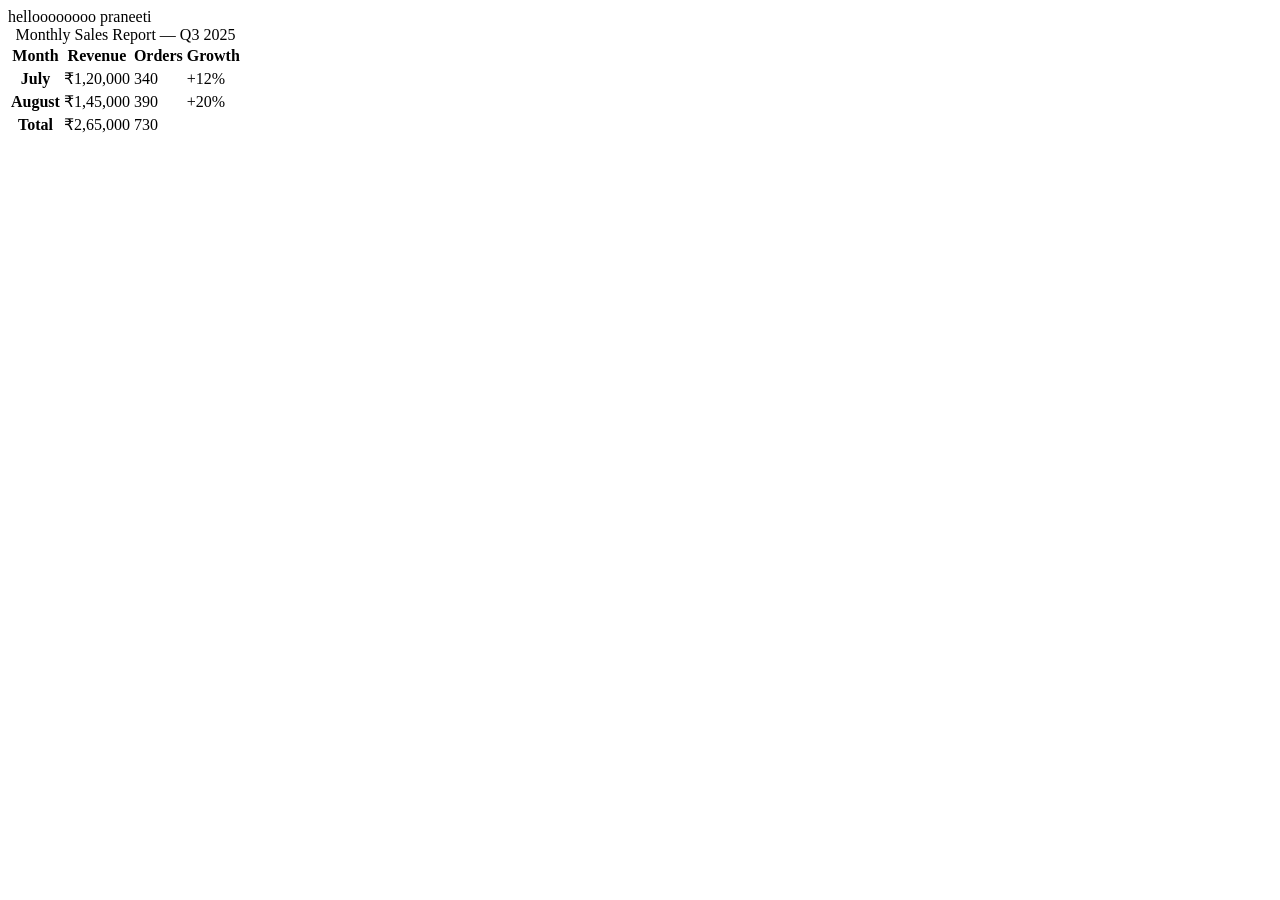
<file: index.html>
<!DOCTYPE html>
<html lang="en">
<head>
    <meta charset="UTF-8">
    <meta name="viewport" content="width=device-width, initial-scale=1.0">
    <title>Document</title>
</head>
<body>
helloooooooo praneeti 
<table>
  <caption>Monthly Sales Report — Q3 2025</caption>

  <thead>
    <tr>
      <th scope="col">Month</th>
      <th scope="col">Revenue</th>
      <th scope="col">Orders</th>
      <th scope="col">Growth</th>
    </tr>
  </thead>

  <tbody>
    <tr>
      <th scope="row">July</th>
      <td>₹1,20,000</td>
      <td>340</td>
      <td>+12%</td>
    </tr>
    <tr>
      <th scope="row">August</th>
      <td>₹1,45,000</td>
      <td>390</td>
      <td>+20%</td>
    </tr>
  </tbody>

  <tfoot>
    <tr>
      <th scope="row">Total</th>
      <td>₹2,65,000</td>
      <td>730</td>
      <td></td>
    </tr>
  </tfoot>
</table>
</body>
</html>
</file>
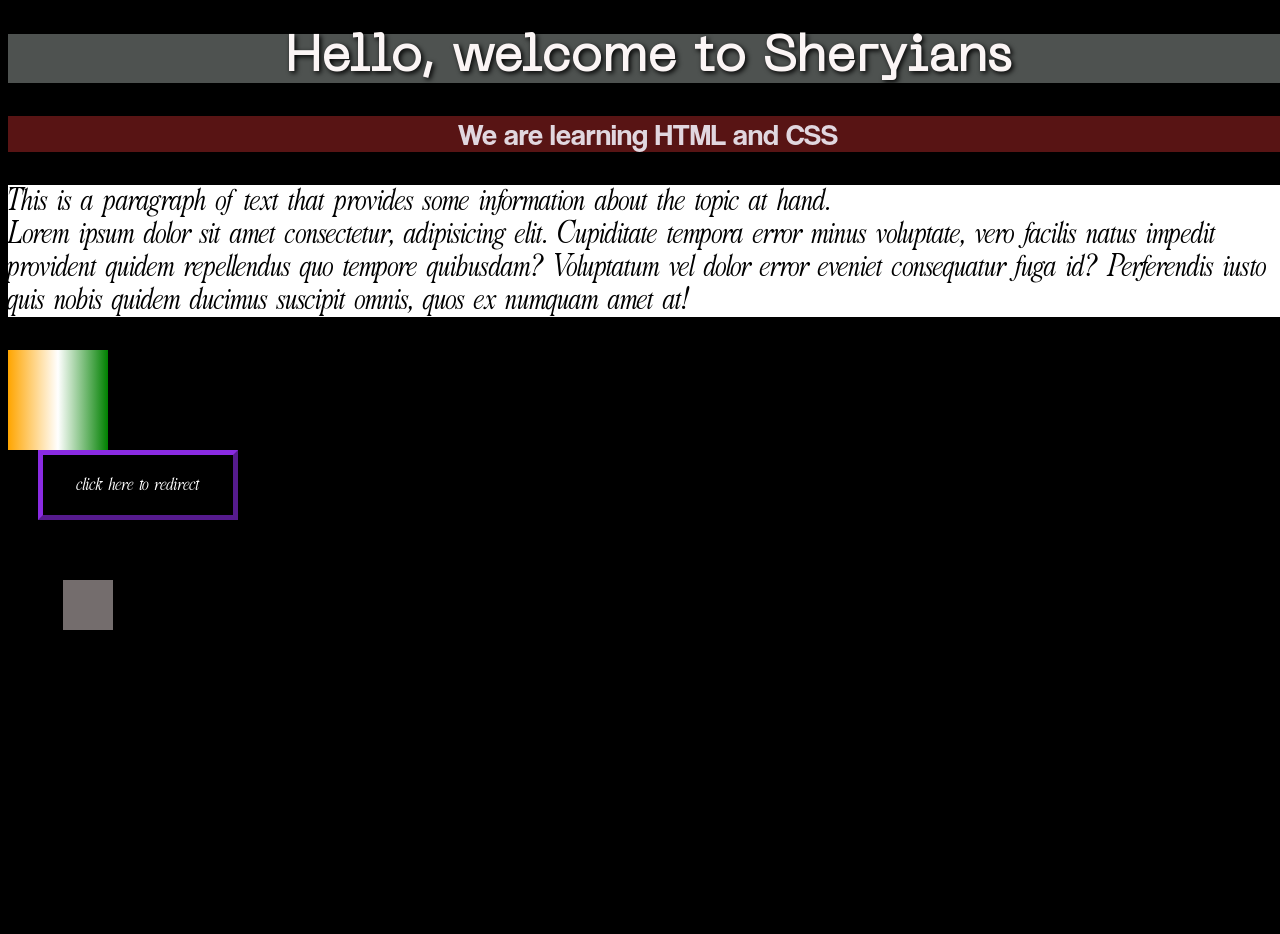
<file: 2.html>
<!DOCTYPE html>
<html lang="en">
<head>
    <meta charset="UTF-8">
    <meta name="viewport" content="width=device-width, initial-scale=1.0">
    <title>practice</title>
    <link rel="stylesheet" href="2.css">
</head>
<body>
    <h1>Hello, welcome to Sheryians</h1>
    <h2>We are learning HTML and CSS</h2>
    <p>This is a paragraph of text that provides some information about the topic at hand. <br>
    Lorem ipsum dolor sit amet consectetur, adipisicing elit. Cupiditate tempora error minus voluptate, vero facilis natus impedit provident quidem repellendus quo tempore quibusdam? Voluptatum vel dolor error eveniet consequatur fuga id? Perferendis iusto quis nobis quidem ducimus suscipit omnis, quos ex numquam amet at!</p>
  <div class="box77"></div>
  <h3>hello i am Praneeti</h3>
<button>click here to redirect</button>
</body>
<div id="box1">
  <div id="innerbox1"></div>
</div>
</html>
</file>
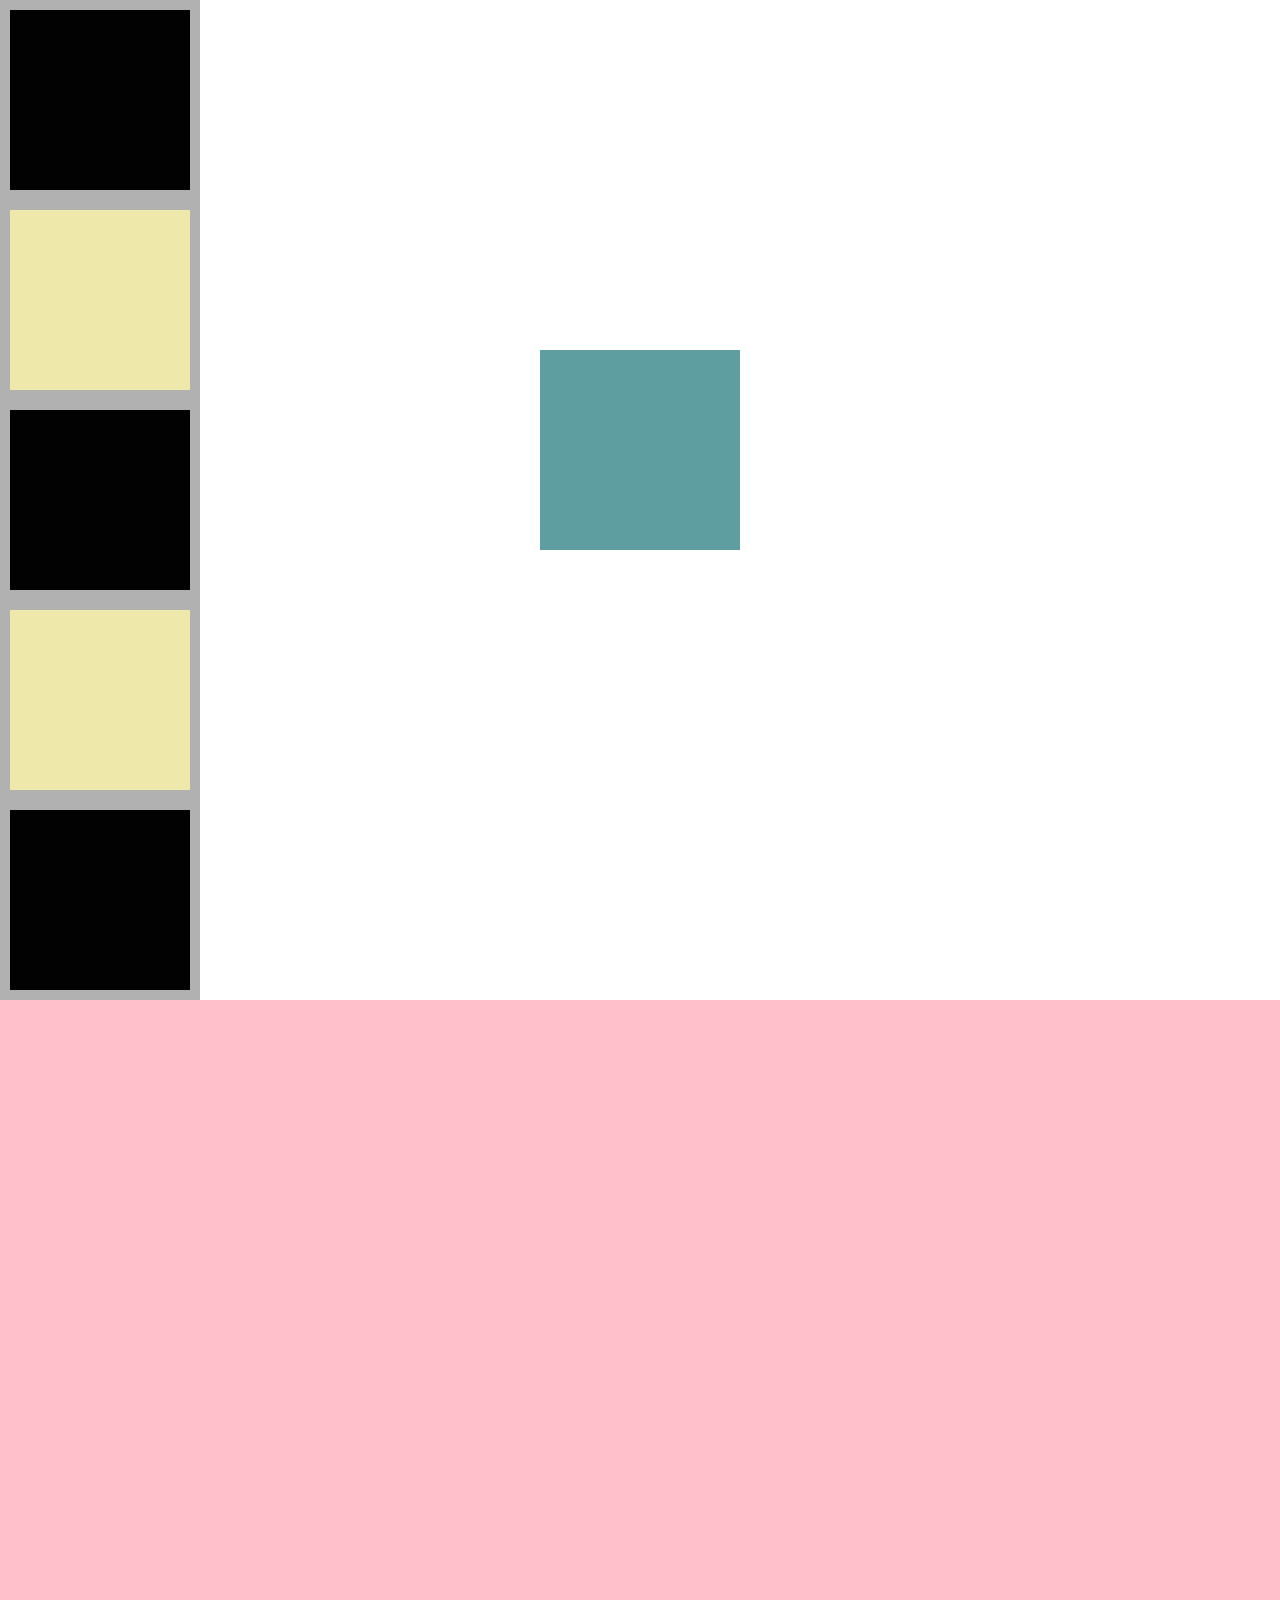
<file: 3.html>
<!DOCTYPE html>
<html lang="en">
<head>
    <meta charset="UTF-8">
    <meta name="viewport" content="width=device-width, initial-scale=1.0">
    <title>3</title>
    <link rel="stylesheet" href="3.css">
</head>
<body>
    <div class="box"></div>
    <div class="box"></div>
    <div class="box"></div>
    <div class="box"></div>
    <div class="box"></div>
    <div class="page">
        <div id="box"></div>
    </div>
    <div class="page"></div>
    <div class="page"></div>
    <div class="page"></div>
    <div class="page"></div>
    
</body>
</html>
</file>
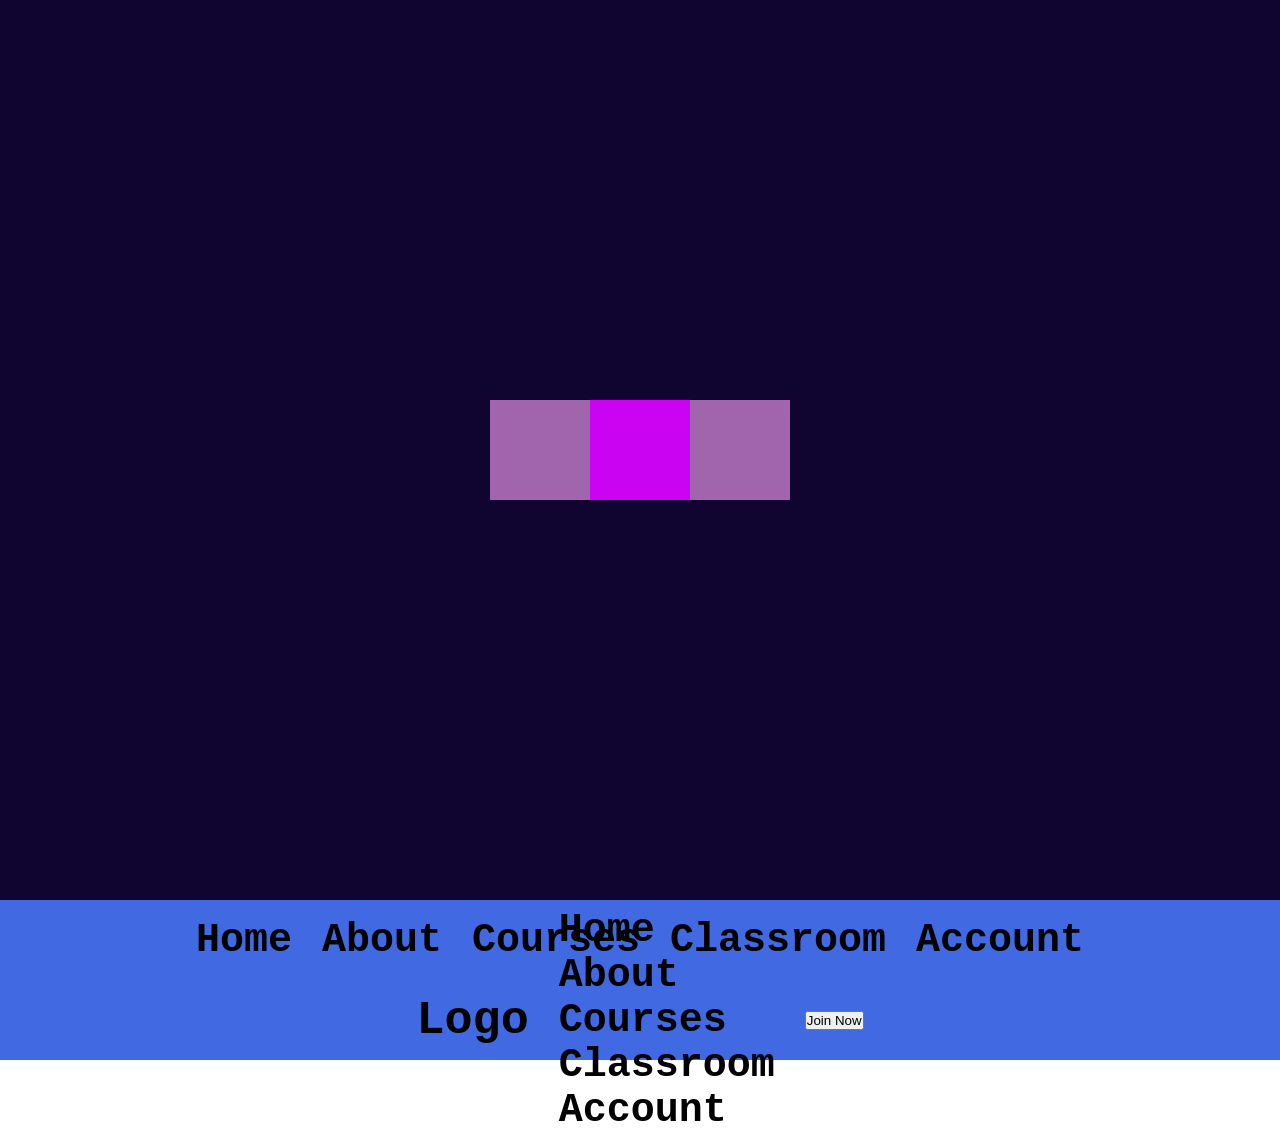
<file: 4.html>
<!DOCTYPE html>
<html lang="en">
<head>
    <meta charset="UTF-8">
    <meta name="viewport" content="width=device-width, initial-scale=1.0">
    <title>4</title>
    <link rel="stylesheet" href="4.css">
</head>
<body>
     <div class="parent">
       <div class="child1"></div>
       <div class="child2"></div>
       <div class="child3"></div>
    </div>
<div class="nav">
    <h4>Home</h4>
    <h4>About</h4>
    <h4>Courses</h4>
    <h4>Classroom</h4>
    <h4>Account</h4>
</div>
<div class="nav">
    <h3>Logo</h3>
    <div class="part2">
    <h4>Home</h4>
    <h4>About</h4>
    <h4>Courses</h4>
    <h4>Classroom</h4>
    <h4>Account</h4>
</div>
<button>Join Now</button>
</div>
</body>
</html>
</file>
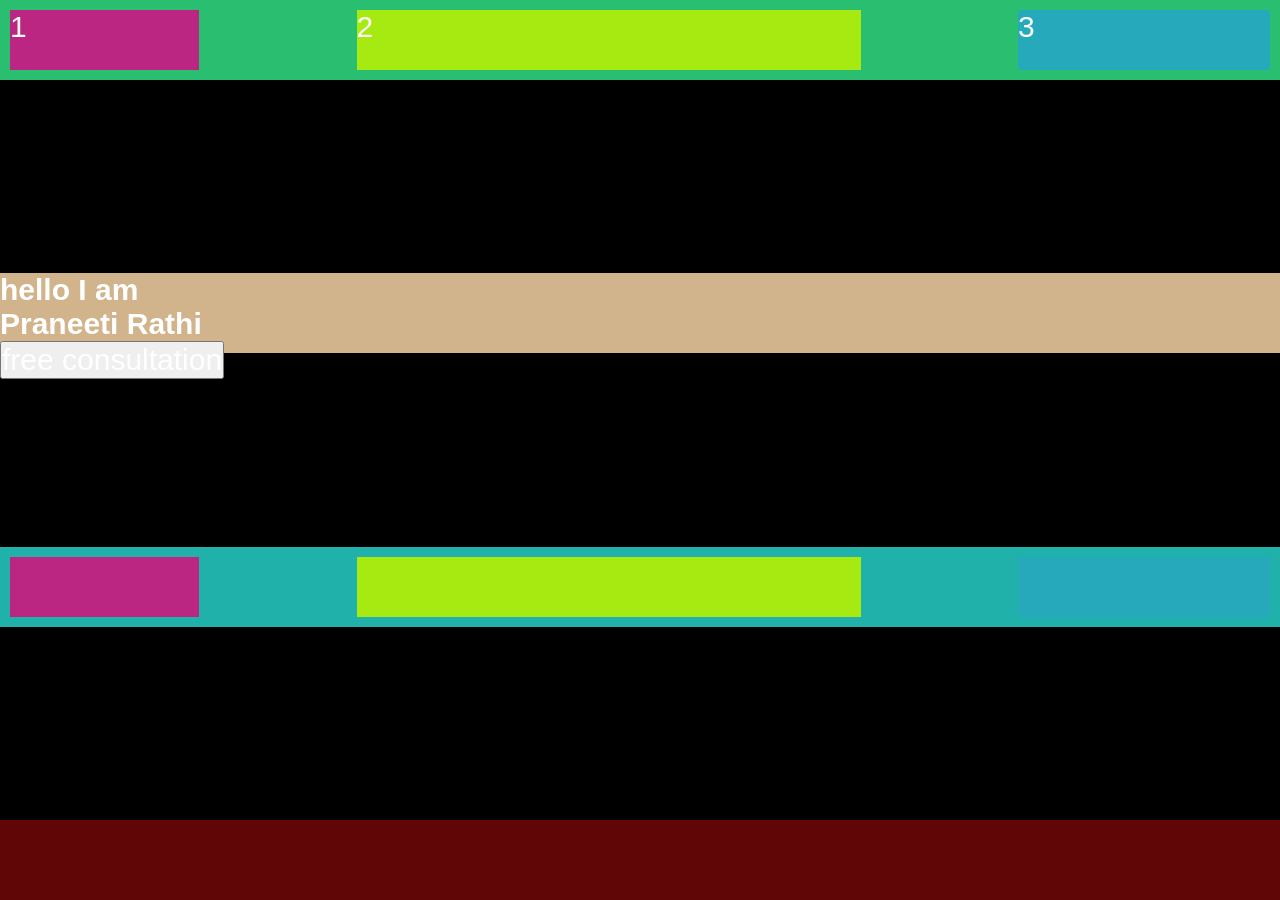
<file: website recreate.html>
<!DOCTYPE html>
<html lang="en">
<head>
    <meta charset="UTF-8">
    <meta name="viewport" content="width=device-width, initial-scale=1.0">
    <title>website recreate</title>
    <link rel="stylesheet" href="website recreate.css">
</head>
<body>
    <div id="main">
        <div id="nav">
            <div class="part1">1</div>
            <div class="part2">2</div>
            <div class="part3">3</div>
        </div>
        <div id="center">
            <div class="center-text"></div>
            <h1>hello I am<br>Praneeti Rathi</h1>
            <button>free consultation</button>
        </div>
        <div id="bottom">
            <div class="btm1"></div>
            <div class="btm2"></div>
            <div class="btm3"></div>   
        </div>
        <div class="footer"></div>
    </div>
</body>
</html>
</file>
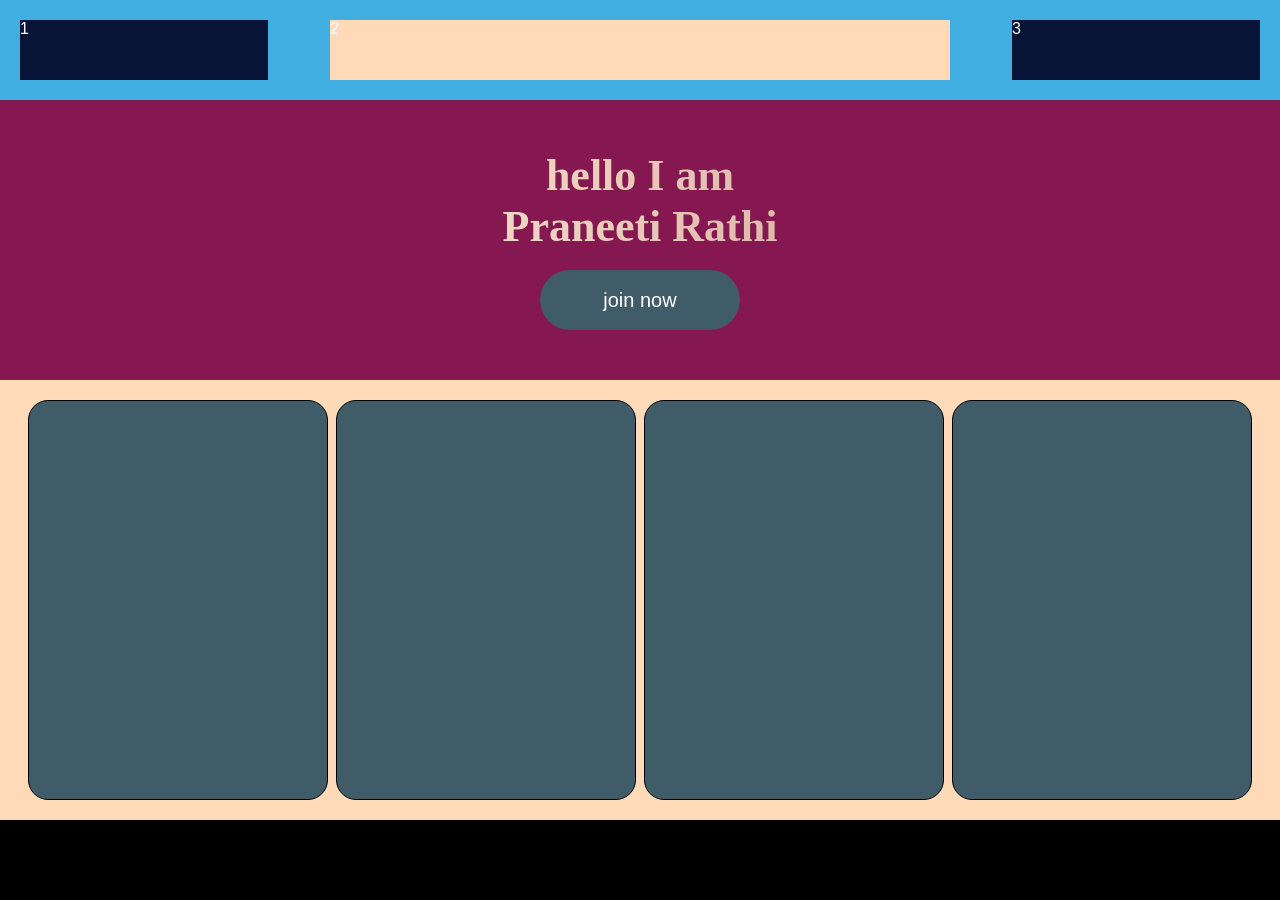
<file: website recreate2.html>
<!DOCTYPE html>
<html lang="en">
<head>
    <meta charset="UTF-8">
    <meta name="viewport" content="width=device-width, initial-scale=1.0">
    <title>website recreate2</title>
    <link rel="stylesheet" href="website recreate2.css">
</head>
<body>
    <main>
        <nav>
            <div class="part">1</div>
            <div class="part">2</div>
            <div class="part">3</div>
        </nav>
        <section class="center">
            <div class="center-text">
            <h1>hello I am<br>Praneeti Rathi</h1>
            <br>
            <button>join now</button></div>
        </section>
        <section class="bottom">
            <div class="card"></div>
            <div class="card"></div>
            <div class="card"></div>
            <div class="card"></div>
        </section>
</body>
</html>
</file>
<file: 2.css>
@font-face {
    font-family:melodrame;
    src: url(./fonts/Relationship\ of\ mélodrame.ttf) format("truetype");
}
@font-face{
    font-family:coolvetica;
    src: url(./fonts/coolvetica.otf) format("opentype"); 
}
@font-face{
    font-family:neuemachinalight;
    src: url(./fonts/neuemachinalight.woff2) format("woff2");
}
{
    margin: 0;
    padding: 0;
    box-sizing: border-box;
}
html,
body{
    height: 100%;
    width: 100%; 
}


h1{
    color: rgb(251, 245, 245);
    background-color: rgb(78, 82, 80);
    font-size: 50px;
    text-shadow: 2px 2px 5px rgb(0, 0, 0);
    font-family: neuemachinalight; 
    text-align:center;
}
h2{
    color: rgb(225, 215, 223);
    background-color: rgb(88, 20, 20);
    font-size: 30px;
    font-weight:normal;
    font-family: coolvetica; 
    text-align:center;
}
p{
    color: rgb(0, 0, 0);
    background-color: rgb(255, 255, 255);
    font-size: 33px;
    font-family: melodrame; 
    font-weight:normal;
    text-align:left;
}
.box77{
    height: 100px;
    width: 100px;
    background: linear-gradient(to right, orange, white, green);
    position:container;
    top:20px;
    right:20px;
}
#box1{
    height: 100px;
    width: 100px;
    background-color: rgb(0, 0, 0);
    position:container;
    top:20px;
    right:20px;
    margin: 60px 30px 30px 30px;    
}
#innerbox1{
    height: 50px;
    width: 50px;
    background-color: rgb(116, 109, 109);
    position:container;
    top:25px;
    right:25px;
    margin-left: 25px;
    margin-top: 55px;
}
button{
    height: 50px;
    width: 200px;
    background-color: rgb(0, 0, 0);
    color: rgb(255, 255, 255);
    font-family: melodrame; 
    font-size: 20px;
    margin-left: 30px;
    padding: 20px 30px 40px 30px;
    border-color:blueviolet;
    border-width: 5px;
}
body{
    background-color:black 
}
h3{
    position: absolute;
    left: 50%;
    top: 50%;
    transform: translate(-50%,-50%)
}
</file>
<file: 3.css>
* {
    margin: 0;
    padding: 0;
    box-sizing: border-box;
    font-family: Helvetica;
}

html,
body {
    height: 100%;
    width: 100%;
}
.box {
    height: 200px;
    width: 200px;
    background-color: rgb(2, 2, 2);
    border: 10px solid #b1b1b1;
}
.box:nth-child(2n){
    background-color:palegoldenrod
}
.box:nth-child(1){

}
.page {
    height: 100%;
    width: 100%;
    background-color: darkgray;
    justify-content: center;
    align-items: center;
}
.page:nth-child(2n) {
    background-color: pink;
}
#box {
    height: 200px;
    width: 200px;
    background-color: cadetblue;
    position: fixed;
    left: 50%;
    top: 50%;
    transform: translate(-50%, -50%);
}
</file>
<file: 4.css>
*{
    margin: 0;
    padding: 0;
    box-sizing: border-box;
}
html,
body {
    height: 100%;
    width: 100%;
}
.parent{
    height: 100%;
    width: 100%;  
    display: flex; 
    background-color: rgb(15, 5, 48);
    align-items: center;
    justify-content: center;
}
.child1{
    height: 100px;
    width: 100px;
    background-color: rgb(160, 101, 172);
}
.child2{
    height: 100px;
    width: 100px;
    background-color: rgb(203, 3, 243);
}
.child3 {
    height: 100px;
    width: 100px;
    background-color: rgb(160, 101, 172);
}
.nav{
    background-color: royalblue;
    height: 80px;
    width: 100%;
    display: flex;
    align-items: center;
    justify-content: center;
    gap: 30px;
    font-size: 40px;  
    font-family: 'Courier New', Courier, monospace;  
}
</file>
<file: website recreate.css>
* {
    margin: 0;
    padding: 0;
    box-sizing: border-box;
    font-family: Arial, Helvetica, sans-serif, sans-serif;
    font-size:30px;
    color:white;

}
html,
body{
    height: 100%;
    width: 100%;
}
#main{
    height: 100%;
    width: 100%;
    background-color:black;
    display:flex;
    align-items:center;
    justify-content:space-between;
    flex-direction:column;
    margin:auto;
}
#nav{
    height: 80px;
    width: 100%;
    background-color: rgb(42, 191, 112);
    display:flex;
    align-items:center;
    justify-content:space-between;
    padding:10px;
}
.part1{
    height: 100%;
    width: 15%;
    background-color: rgb(187, 38, 130);
}
.part2{
    height: 100%;
    width: 40%;
    background-color: rgb(166, 234, 18);
}
.part3{
    height: 100%;
    width: 20%;
    background-color: rgb(38, 170, 187);
}
#center{
    width: 100%;
    height: 80px;
    background-color:tan;
    align-items:center;
    justify-content:space-between;
}
#bottom{
    height: 80px;
    width: 100%;
    background-color: lightseagreen;
    display:flex;
    align-items:center;
    justify-content:space-between;
    padding:10px;
}

.btm1{
    height: 100%;
    width: 15%;
    background-color: rgb(187, 38, 130);
}
.btm2{
    height: 100%;
    width: 40%;
    background-color: rgb(166, 234, 18);
}
.btm3{
    height: 100%;
    width: 20%;
    background-color: rgb(38, 170, 187);
}
.footer{
    height: 80px;
    width: 100%;
    background-color: rgb(97, 6, 6);
}
#button{
    height: 100%;
    width: 20%;
    background-color: rgb(38, 170, 187);
}
h1
</file>
<file: website recreate2.css>
* {
    margin: 0;
    padding: 0;
    box-sizing: border-box;
    font-family: Helvetica;
    color: white;
}

html,
body {
    height: 100%;
    width: 100%;
}
h1 {
    transition: 0.3s;
    font-family:'Times New Roman', Times, serif;
    font-size:44px;
    transition: 0.3s;
}

h1 {
    background: linear-gradient(90deg, #F7E7CE, #C98B8B, #F7E7CE);
    background-size: 300%;
    color: transparent;
    background-clip: text;
    animation: move 3s infinite linear;
}

@keyframes move {
    from {
        background-position: 0%;
    }
    to {
        background-position: 300%;
    }
}

h1:hover {
    transform: scale(1.05);
    letter-spacing: 5px;
    text-shadow: 0 0 15px rgba(201, 139, 139, 0.35);
}
main{
height: 100%;
width: 100%;
background-color:black;
}
nav{
height:100px;
width:100%;
background-color:rgb(65, 174, 225);
display: flex;
align-items: center;
padding: 20px;
justify-content: space-between;
}
.part{
height: 100%;
width: 20%;
background-color: rgb(8, 20, 55);
}
.part:nth-child(2){
width: 50%;
background-color: peachpuff;
}
section.center{
width: 100%;
background-color: rgb(133, 24, 80);
display: flex;
justify-content: center;
text-align: center;
}
.center-text{
    width:50%;
    text-align: center;
    padding:50px;
}
button{
    padding: 10px;
    width: 200px;
    height: 60px;
    background-color: rgb(64, 92, 104);
    border: none;
    border-radius: 50px;
    color: white;
    font-size: 20px;
    transition: all 0.3s ease;
}
button:hover {
    background-color: rgb(44, 42, 42);
    transform: scale(1.05);
}
button:active {
    background-color: rgb(222, 222, 232);
}
button {
    transition: 0.2s;
}
button:active {
    transform: scale(0.95);
}
.bottom{
    padding:20px;
    width: 100%;
    background-color: peachpuff;   
    display: flex;
    justify-content: space-evenly;
    align-items: center;
}
.card{
    height: 400px;
    width: 300px;
    background-color: rgb(64, 92, 104);
    border:1px solid black;
    border-radius: 20px;
    justify-content:space-evenly;
    padding: 20px;
}
</file>
